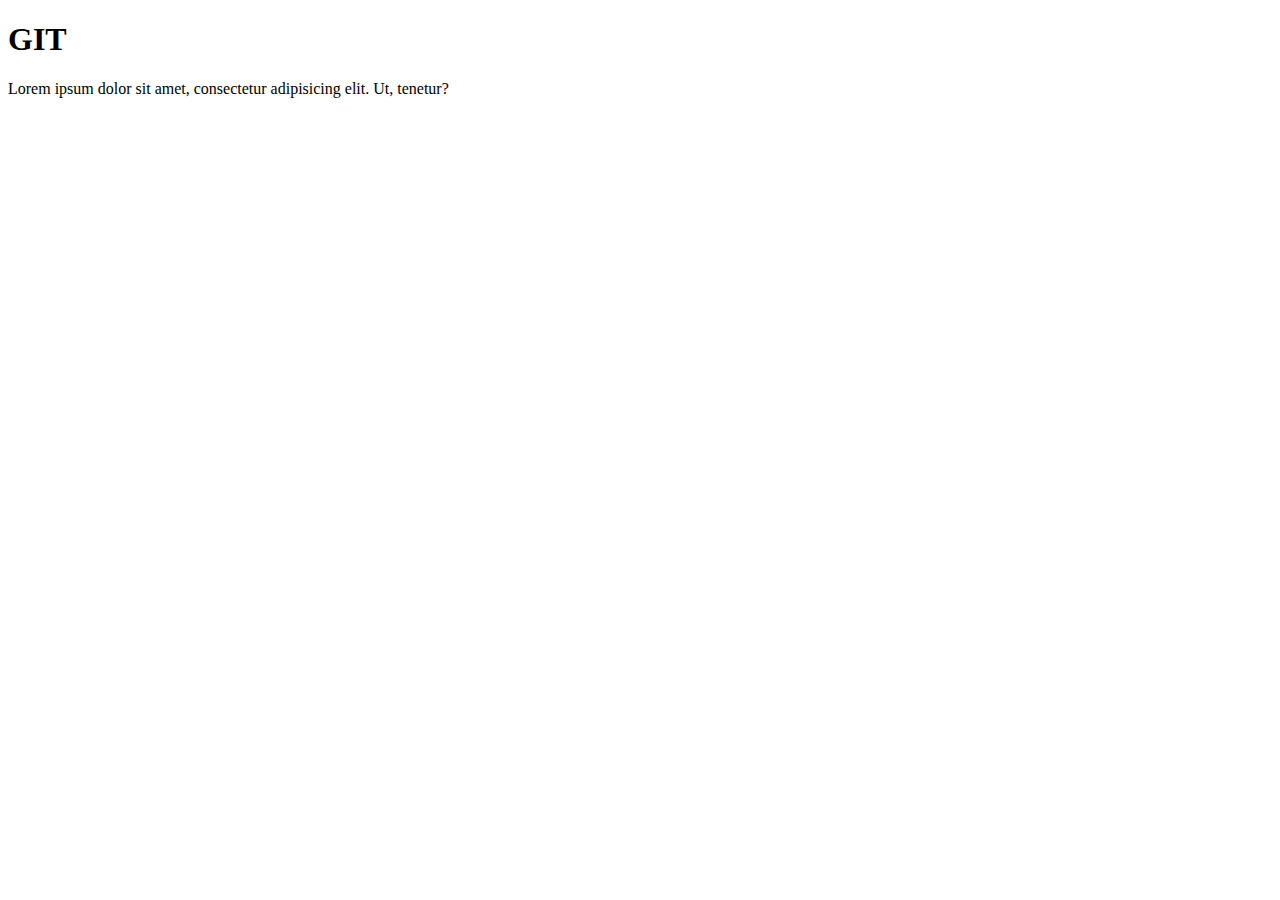
<file: index.html>
<!DOCTYPE html>
<html lang="en">
<head>
	<meta charset="UTF-8">
	<title>Document</title>
</head>
<body>
	<h1>GIT</h1>
	<p>Lorem ipsum dolor sit amet, consectetur adipisicing elit. Ut, tenetur?</p>
</body>
</html>
</file>
